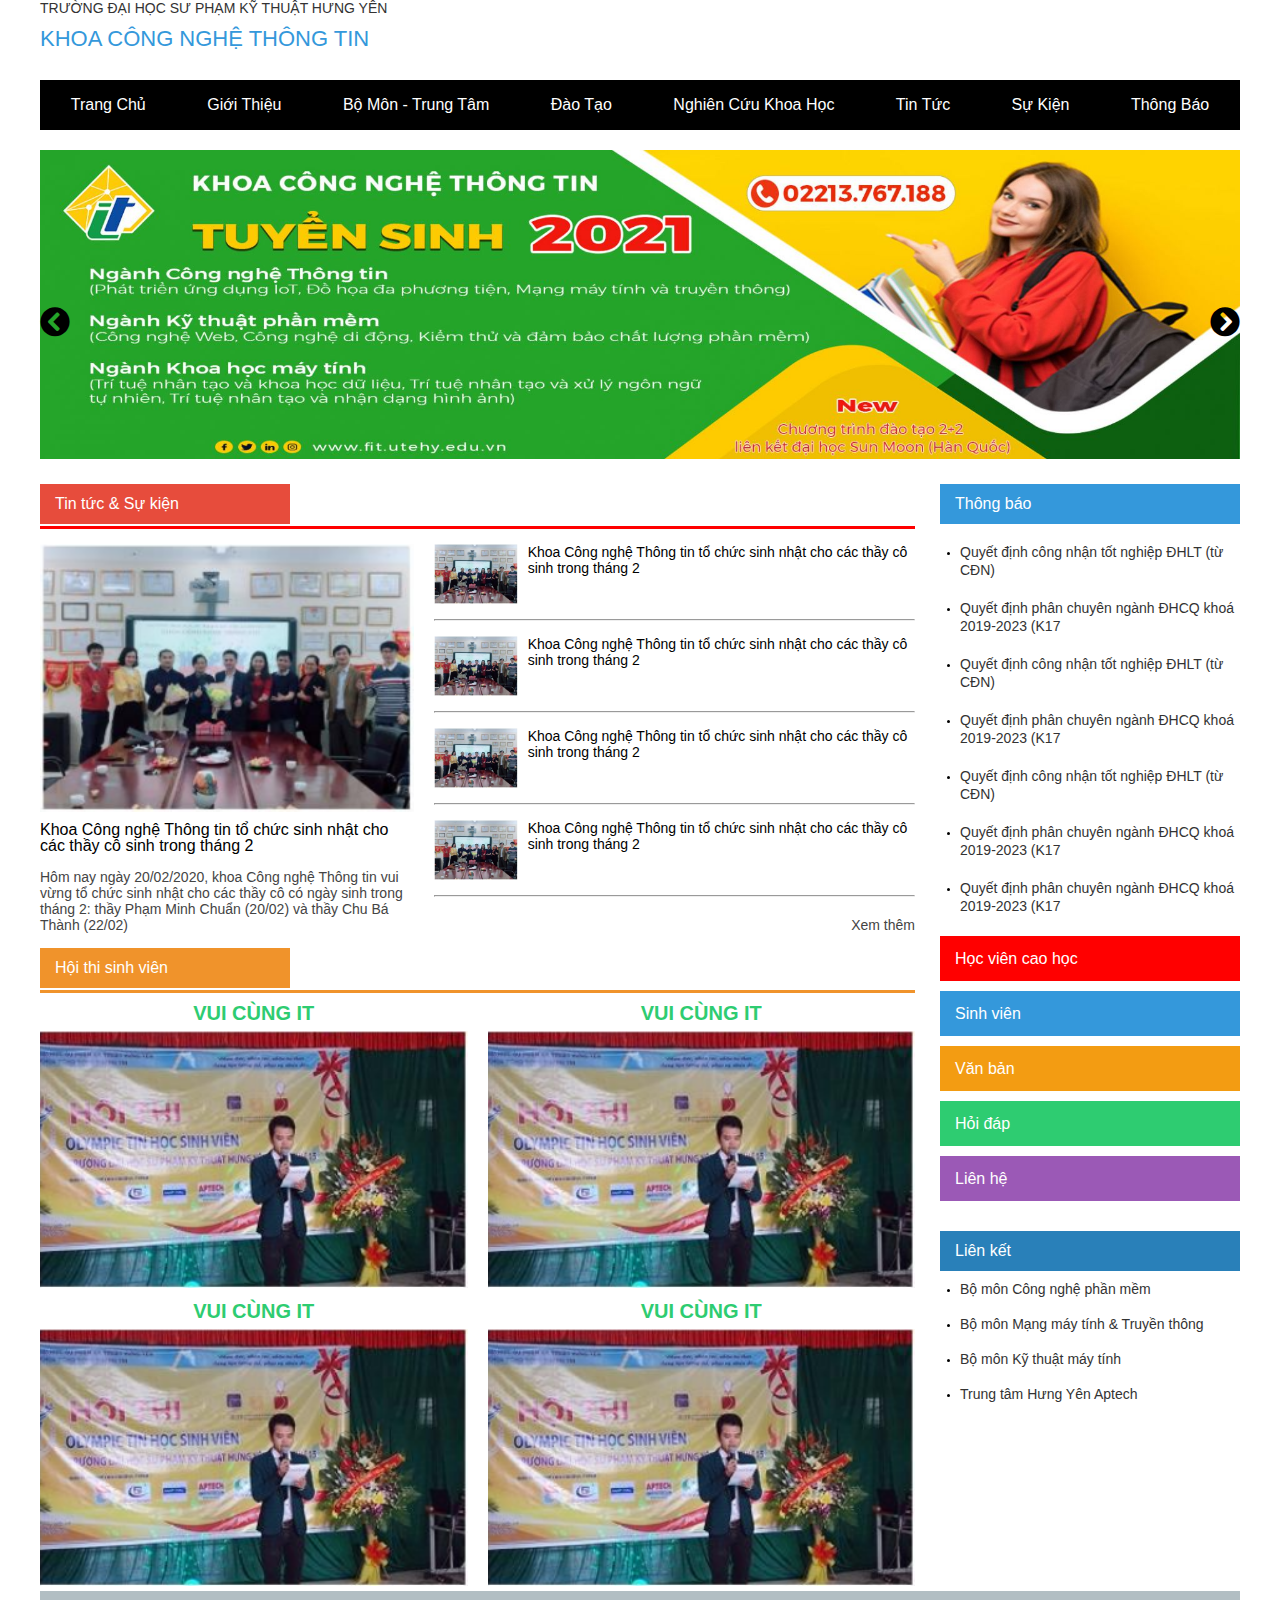
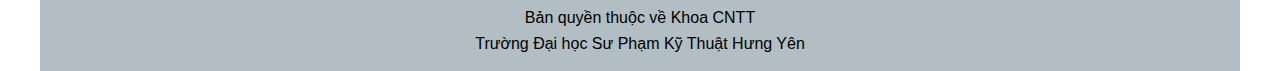
<file: bai thuc hanh 03/index.html>
<!DOCTYPE html>
<html lang="en">
<head>
    <meta charset="UTF-8">
    <meta http-equiv="X-UA-Compatible" content="IE=edge">
    <meta name="viewport" content="width=device-width, initial-scale=1.0">
    <title>Trang Chủ</title>
    <link rel="stylesheet" href="fontawesome-free-5.15.3-web/css/all.min.css">
    <link rel="stylesheet" href="style.css">
</head>
<body>
    <!-- header start -->
    <header class="header row">
        <div class="header-top">
            <h6>trường đại học sư phạm kỹ thuật hưng yên</h6>
            <h3>khoa công nghệ thông tin</h3>
        </div>
        <div class="header-nav">
            <ul class="header-nav__list">
                <li class="header-nav__item">
                    <a href="#">trang chủ</a>
                </li>
                <li class="header-nav__item">
                    <a href="#">giới thiệu</a>
                </li>
                <li class="header-nav__item">
                    <a href="#">bộ môn - trung tâm</a>
                </li>
                <li class="header-nav__item">
                    <a href="#">đào tạo</a>
                </li>
                <li class="header-nav__item">
                    <a href="#">nghiên cứu khoa học</a>
                </li>
                <li class="header-nav__item">
                    <a href="#">tin tức</a>
                </li>
                <li class="header-nav__item">
                    <a href="#">sự kiện</a>
                </li>
                <li class="header-nav__item">
                    <a href="#">thông báo</a>
                </li>
            </ul>
        </div>
    </header>
    <!-- header end -->

    <!-- banner start -->
    <section class="banner row">
        <span id="pre" onclick="funcPre()"><i class="fas fa-chevron-circle-left"></i></span>
        <img src="images/1.jpg" alt="" class="banner__img" id="imgCur">
        <span id="next" onclick="funcNext()"><i class="fas fa-chevron-circle-right" onclick="funNext"></i></span>
    </section>
    <!-- banner end -->

    <section class="main row">
        <!-- main-left start -->
        <div class="main-left">
            <div class="news-and-event">
                <h3 class="title">
                    Tin tức & Sự kiện
                </h3>
                <div class="hr"></div>
                <div class="news">
                    <div class="news_main">
                        <article>
                            <img src="images/b1.PNG" alt="">
                            <h4>Khoa Công nghệ Thông tin tổ chức sinh nhật cho các thầy cô sinh trong tháng 2</h4>
                            <p>Hôm nay ngày 20/02/2020, khoa Công nghệ Thông tin vui vừng tổ chức sinh nhật cho các thầy cô có ngày sinh trong tháng 2: thầy Phạm Minh Chuẩn (20/02) và thầy Chu Bá Thành (22/02)</p>
                        </article>
                    </div>
                    <div class="news-sub">
                        <article>
                            <img src="images/b1.PNG" alt="">
                            <h4>Khoa Công nghệ Thông tin tổ chức sinh nhật cho các thầy cô sinh trong tháng 2</h4>
                        </article>
                        <hr>
                        <article>
                            <img src="images/b1.PNG" alt="">
                            <h4>Khoa Công nghệ Thông tin tổ chức sinh nhật cho các thầy cô sinh trong tháng 2</h4>
                        </article>
                        <hr>
                        <article>
                            <img src="images/b1.PNG" alt="">
                            <h4>Khoa Công nghệ Thông tin tổ chức sinh nhật cho các thầy cô sinh trong tháng 2</h4>
                        </article>
                        <hr>
                        <article>
                            <img src="images/b1.PNG" alt="">
                            <h4>Khoa Công nghệ Thông tin tổ chức sinh nhật cho các thầy cô sinh trong tháng 2</h4>
                        </article>
                        <hr>
                        <span>Xem thêm</span>
                    </div>
                </div>
            </div>

            <div class="htsv">
                <h3 class="title">
                    Hội thi sinh viên
                </h3>
                <div class="hr"></div>
                <div class="htsv__main">
                    <div class="htsv__box cus-pd-r">
                        <h3>
                            vui cùng it
                        </h3>
                        <img src="images/a1.PNG" alt="">
                    </div>
                    <div class="htsv__box cus-pd-l">
                        <h3>
                            vui cùng it
                        </h3>
                        <img src="images/a1.PNG" alt="">
                    </div>
                    <div class="htsv__box cus-pd-r">
                        <h3>
                            vui cùng it
                        </h3>
                        <img src="images/a1.PNG" alt="">
                    </div>
                    <div class="htsv__box cus-pd-l">
                        <h3>
                            vui cùng it
                        </h3>
                        <img src="images/a1.PNG" alt="">
                    </div>
                </div>
            </div>
        </div>
        <!-- main-left end -->


        <!-- main-right start -->
        <div class="main-right">
            <div class="noti">
                <div class="noti__heading">
                    Thông báo
                </div>
                <ul class="noti__list">
                    <li class="noti__item">
                        <a href="#">Quyết định công nhận tốt nghiệp ĐHLT (từ CĐN)</a>
                    </li>
                    <li class="noti__item">
                        <a href="#">Quyết định phân chuyên ngành ĐHCQ khoá 2019-2023 (K17</a>
                    </li>
                    <li class="noti__item">
                        <a href="#">Quyết định công nhận tốt nghiệp ĐHLT (từ CĐN)</a>
                    </li>
                    <li class="noti__item">
                        <a href="#">Quyết định phân chuyên ngành ĐHCQ khoá 2019-2023 (K17</a>
                    </li>
                    <li class="noti__item">
                        <a href="#">Quyết định công nhận tốt nghiệp ĐHLT (từ CĐN)</a>
                    </li>
                    <li class="noti__item">
                        <a href="#">Quyết định phân chuyên ngành ĐHCQ khoá 2019-2023 (K17</a>
                    </li>
                    <li class="noti__item">
                        <a href="#">Quyết định phân chuyên ngành ĐHCQ khoá 2019-2023 (K17</a>
                    </li>
                </ul>
            </div>
            <ul class="nav-right">
                <li style="background-color: red;">
                    <a href="#">Học viên cao học</a>
                </li>
                <li style="background-color: #3498db;">
                    <a href="#">Sinh viên</a>
                </li>
                <li style="background-color: #f39c12;">
                    <a href="#">Văn bản</a>
                </li>
                <li style="background-color: #2ecc71;">
                    <a href="#">Hỏi đáp</a>
                </li>
                <li style="background-color: #9b59b6;">
                    <a href="#">Liên hệ</a>
                </li>
            </ul>

            <div class="links">
                <div class="link__heading">
                    Liên kết
                </div>
                <ul class="link__list">
                    <li><a href="#">Bộ môn Công nghệ phần mềm</a></li>
                    <li><a href="#">Bộ môn Mạng máy tính & Truyền thông</a></li>
                    <li><a href="#">Bộ môn Kỹ thuật máy tính</a></li>
                    <li><a href="#">Trung tâm Hưng Yên Aptech</a></li>
                </ul>
            </div>
        </div>
        <!-- main-right end -->
    </section>

    <!-- footer start -->
    <footer class="footer row">
        <span>Bản quyền thuộc về Khoa CNTT</span>
        <span>Trường Đại học Sư Phạm Kỹ Thuật Hưng Yên</span>
    </footer>
    <!-- footer end -->

    <script src="script.js"></script>
</body>
</html>
</file>
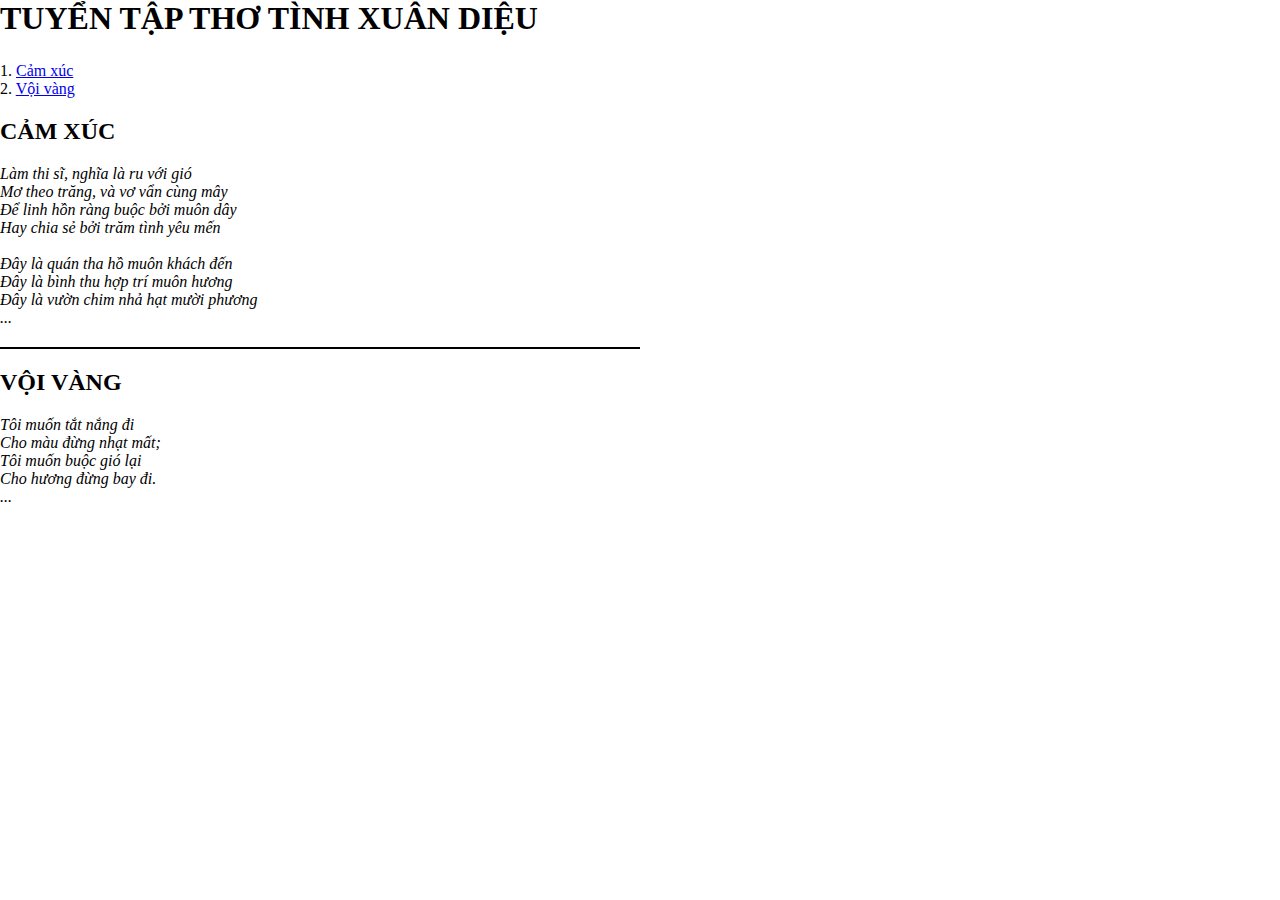
<file: bai thuc hanh 01/bai1.1/index.html>
<!DOCTYPE html>
<html lang="en">

<head>
    <meta charset="UTF-8">
    <meta http-equiv="X-UA-Compatible" content="IE=edge">
    <meta name="viewport" content="width=device-width, initial-scale=1.0">
    <title>Bài 1.1</title>
    <style>
        * {
            margin: 0;
            padding: 0;
            box-sizing: border-box;
        }

        h1 {
            text-transform: uppercase;
        }

        body>div {
            margin: 25px 0 0 0;
        }

        h2 {
            text-transform: uppercase;
            margin-bottom: 20px;
            margin-top: 20px;
        }

        p {
            font-style: italic;
        }

        hr {
            width: 50%;
            height: 2px;
            border-width: 0;
            color: black;
            background-color: black;
            margin-top: 20px;
        }
    </style>
</head>

<body>
    <h1>tuyển tập thơ tình xuân diệu</h1>
    <div>
        <div>
            <span>1. </span>
            <a href="#cam-xuc">Cảm xúc</a>
        </div>
        <div>
            <span>2. </span>
            <a href="#voi-vang">Vội vàng</a>
        </div>
    </div>

    <h2 id="cam-xuc">cảm xúc</h2>
    <p>
        Làm thi sĩ, nghĩa là ru với gió
        <br>
        Mơ theo trăng, và vơ vẩn cùng mây
        <br>
        Để linh hồn ràng buộc bởi muôn dây
        <br>
        Hay chia sẻ bởi trăm tình yêu mến
        <br><br>
        Đây là quán tha hồ muôn khách đến
        <br>
        Đây là bình thu hợp trí muôn hương
        <br>
        Đây là vườn chim nhả hạt mười phương
        <br>
        ...
    </p>
    <hr>

    <h2 id="voi-vang">vội vàng</h2>

    <p>
        Tôi muốn tắt nắng đi
        <br>
        Cho màu đừng nhạt mất;
        <br>
        Tôi muốn buộc gió lại
        <br>
        Cho hương đừng bay đi.
        <br>
        ...
    </p>
</body>

</html>
</file>
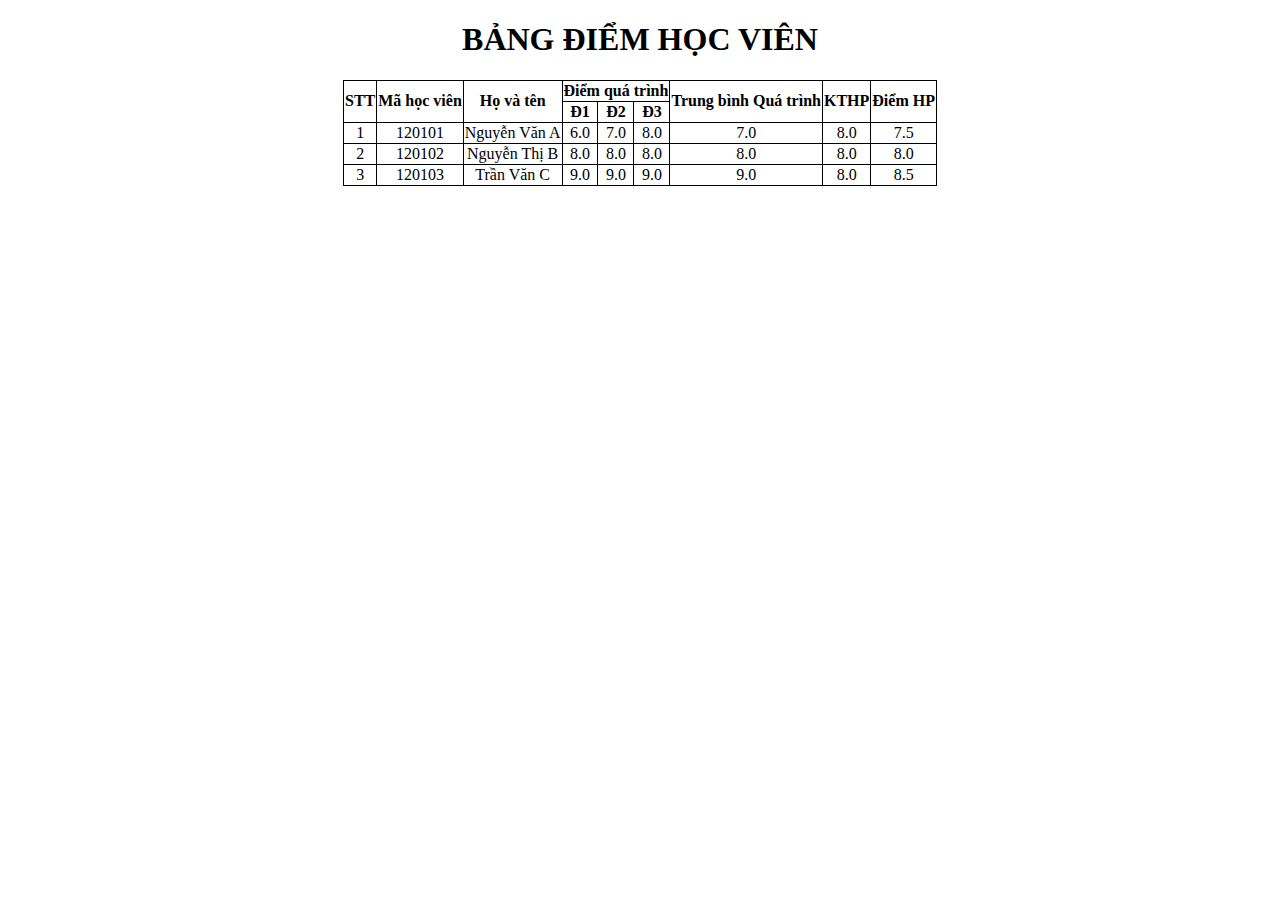
<file: bai thuc hanh 01/bai1.2/index.html>
<!DOCTYPE html>
<html lang="en">

<head>
    <meta charset="UTF-8">
    <meta http-equiv="X-UA-Compatible" content="IE=edge">
    <meta name="viewport" content="width=device-width, initial-scale=1.0">
    <title>Bài 1.2</title>
    <style>
        table,
        th,
        td {
            border: 1px solid black;
            border-collapse: collapse;
        }

        th, td {
            text-align: center;
        }

        table {
            margin: 0 auto;
        }

        h1 {
            text-align: center;
        }
    </style>
</head>

<body>
    <h1>
        BẢNG ĐIỂM HỌC VIÊN
    </h1>
    <table border="1">
        <tr>
            <th rowspan="2">STT</th>
            <th rowspan="2">Mã học viên</th>
            <th rowspan="2">Họ và tên</th>
            <th colspan="3">Điểm quá trình</th>
            <th rowspan="2">Trung bình Quá trình</th>
            <th rowspan="2">KTHP</th>
            <th rowspan="2">Điểm HP</th>
        </tr>
        <tr>
            <th>Đ1</th>
            <th>Đ2</th>
            <th>Đ3</th>
        </tr>
        <tr>
            <td>1</td>
            <td>120101</td>
            <td>Nguyễn Văn A</td>
            <td>6.0</td>
            <td>7.0</td>
            <td>8.0</td>
            <td>7.0</td>
            <td>8.0</td>
            <td>7.5</td>
        </tr>
        <tr>
            <td>2</td>
            <td>120102</td>
            <td>Nguyễn Thị B</td>
            <td>8.0</td>
            <td>8.0</td>
            <td>8.0</td>
            <td>8.0</td>
            <td>8.0</td>
            <td>8.0</td>
        </tr>
        <tr>
            <td>3</td>
            <td>120103</td>
            <td>Trần Văn C</td>
            <td>9.0</td>
            <td>9.0</td>
            <td>9.0</td>
            <td>9.0</td>
            <td>8.0</td>
            <td>8.5</td>
        </tr>
    </table>
</body>

</html>
</file>
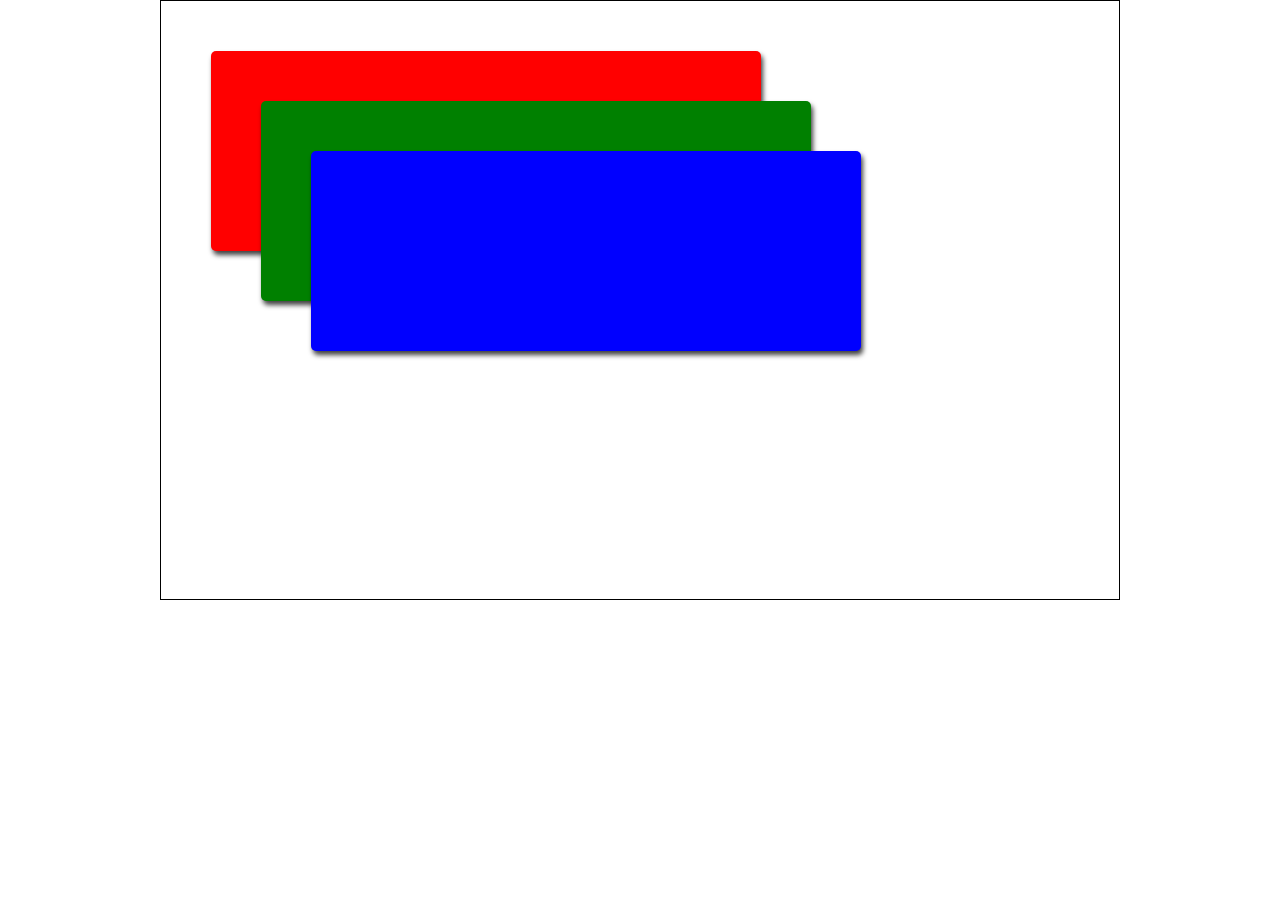
<file: bai thuc hanh 04/bai4.1/index.html>
<!DOCTYPE html>
<html lang="en">
<head>
    <meta charset="UTF-8">
    <meta http-equiv="X-UA-Compatible" content="IE=edge">
    <meta name="viewport" content="width=device-width, initial-scale=1.0">
    <title>Bài 4.1</title>
    <link rel="stylesheet" href="style.css">
</head>
<body>
    <div class="container">
        <div class="red"></div>
        <div class="green"></div>
        <div class="blue"></div>
    </div>
</body>
</html>
</file>
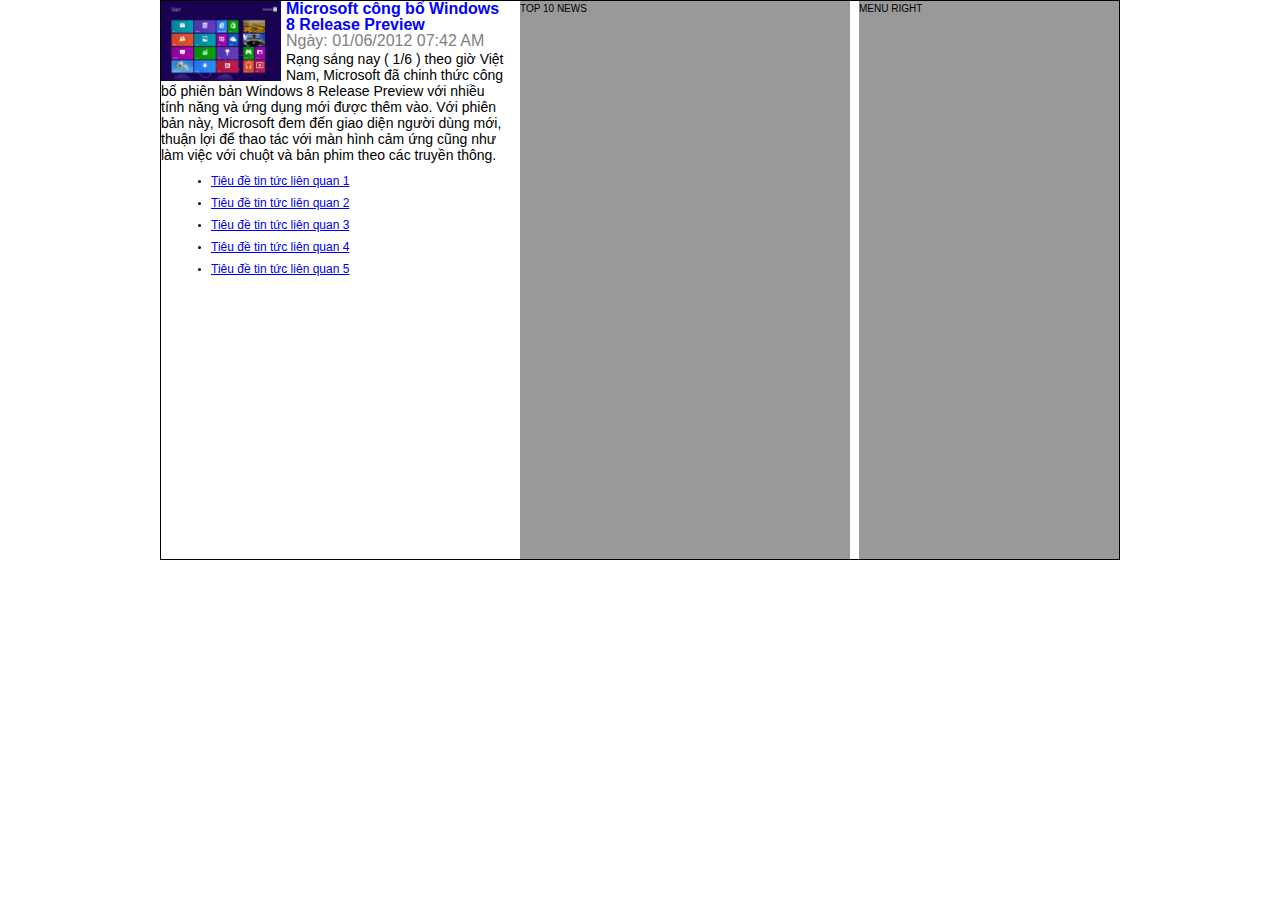
<file: bai thuc hanh 04/bai4.2/index.html>
<!DOCTYPE html>
<html lang="en">
<head>
    <meta charset="UTF-8">
    <meta http-equiv="X-UA-Compatible" content="IE=edge">
    <meta name="viewport" content="width=device-width, initial-scale=1.0">
    <title>Bài 4.2</title>
    <link rel="stylesheet" href="style.css">
</head>
<body>
    <div class="container">
        <div class="menu-left">
            <div class="menu-left__content">
                <img src="images/Windows_8_Start_Screen.png" alt="" align="left">
                <h1>
                    Microsoft công bố Windows 8 Release Preview
                </h1>
                <span>
                    Ngày: 01/06/2012 07:42 AM
                </span>
                <p>
                    Rạng sáng nay ( 1/6 ) theo giờ Việt Nam, Microsoft đã chinh thức công bố phiên bản Windows 8 Release Preview với nhiều tính năng và ứng dụng mới được thêm vào. Với phiên bản này, Microsoft đem đến giao diện người dùng mới, thuận lợi để thao tác với màn hình cảm ứng cũng như làm việc với chuột và bản phim theo các truyền thông.
                </p>
            </div>
            <ul class="menu-left__list">
                <li>
                    <a href="#">Tiêu đề tin tức liên quan 1</a>
                </li>
                <li>
                    <a href="#">Tiêu đề tin tức liên quan 2</a>
                </li>
                <li>
                    <a href="#">Tiêu đề tin tức liên quan 3</a>
                </li>
                <li>
                    <a href="#">Tiêu đề tin tức liên quan 4</a>
                </li>
                <li>
                    <a href="#">Tiêu đề tin tức liên quan 5</a>
                </li>
            </ul>
        </div>

        <div class="center-content">
            TOP 10 NEWS
        </div>

        <div class="menu-right">
            MENU RIGHT
        </div>
    </div>
</body>
</html>
</file>
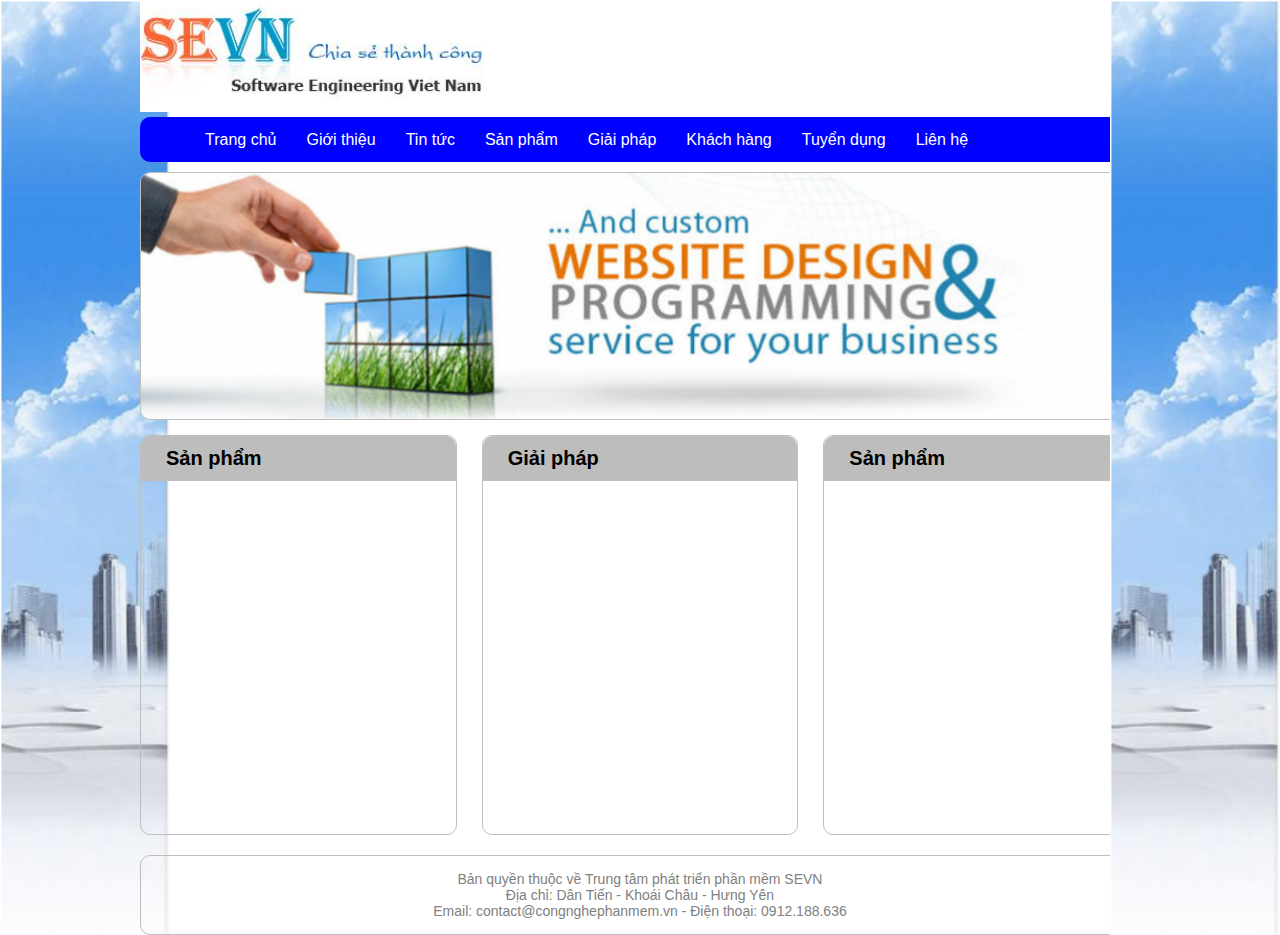
<file: bai thuc hanh 04/bai4.3/index.html>
<!DOCTYPE html>
<html lang="en">
<head>
    <meta charset="UTF-8">
    <meta http-equiv="X-UA-Compatible" content="IE=edge">
    <meta name="viewport" content="width=device-width, initial-scale=1.0">
    <title>Bài 4.3</title>
    <link rel="stylesheet" href="style.css">
</head>
<body>
    <div class="app">
        <div class="slider-left">
            <img src="images/left-right.PNG" alt="">
        </div>
        <div class="main">
            <header>
                <div class="header__logo">
                    <a href="#">
                        <img src="images/logo.PNG" alt="">
                    </a>
                </div>
                <div class="header__nav">
                    <ul class="header__list">
                        <li>
                            <a href="#">Trang chủ</a>
                        </li>
                        <li>
                            <a href="#">Giới thiệu</a>
                            <ul class="sub-menu">
                                <li class="sub-item">
                                    <a href="#">Lịch sử phát triển</a>
                                </li>
                                <li class="sub-item">
                                    <a href="#">Tầm nhìn và sứ mệnh</a>
                                </li>
                                <li class="sub-item">
                                    <a href="#">Cơ cấu tổ chức</a>
                                </li>
                            </ul>
                        </li>
                        <li>
                            <a href="#">Tin tức</a>
                        </li>
                        <li>
                            <a href="#">Sản phẩm</a>
                        </li>
                        <li>
                            <a href="#">Giải pháp</a>
                        </li>
                        <li>
                            <a href="#">Khách hàng</a>
                        </li>
                        <li>
                            <a href="#">Tuyển dụng</a>
                        </li>
                        <li>
                            <a href="#">Liên hệ</a>
                        </li>
                    </ul>
                </div>
            </header>

            <section class="slide ">
                <a href="#">
                    <img src="images/slide.PNG" alt="">
                </a>
            </section>

            <section class="main-content row">
                <div class="product">
                    <h1 class="product-title">
                        Sản phẩm
                    </h1>
                    <!-- <div class="product__content">
                        <img src="images/testpro-engine.jpg" alt="" align="left">
                        <h4><a href="#">
                            Phần mềm máy chấm thi trắc nghiệm TestPro Engine
                        </a></h4>
                        <span>Đăng ngày 01/06/2012 07:42 AM</span>
                        <p>Với mục tiêu luôn đi đầu về giải pháp thi trắc nghiệm , Phòng phát triển và gia công phần mềm thuộc Trung tâm Hưng Yên Aptech : CTT & TT . Trường Đại học Sư phạm Kỹ thuật Hưng Yên tiếp tục nghiên cứu và đã cho ra một sản phẩm mới – Máy chấm thi trắc nghiệm TestPro Engine</p>
                    </div>
                    <ul class="product__list">
                        <li>
                            <a href="#">
                                Tiêu đề sản phẩm 1
                            </a>
                        </li>
                        <li>
                            <a href="#">
                                Tiêu đề sản phẩm 2
                            </a>
                        </li>
                        <li>
                            <a href="#">
                                Tiêu đề sản phẩm 3
                            </a>
                        </li>
                        <li>
                            <a href="#">
                                Tiêu đề sản phẩm 4
                            </a>
                        </li>
                        <li>
                            <a href="#">
                                Tiêu đề sản phẩm 5
                            </a>
                        </li>
                    </ul> -->
                </div>
                <div class="product">
                    <h1 class="product-title">
                        Giải pháp
                    </h1>
                    <!-- <div class="product__content">
                        <img src="images/hoithao.jpg" alt="" align="left">
                        <h4><a href="#">
                            Giải pháp hội thảo trực tuyến
                        </a></h4>
                        <span>Đăng ngày 01/06/2012 07:42 AM</span>
                        <p>Sau nhiều năm nghiên cứu, phát triển ứng dụng Họp trực tuyến (còn gọi là Hội nghị truyền hình), chúng tôi đã chính thức tung ra thị trường sản phẩm Navi Video Conference Version 3.0 từ cuối năm 2011.</p>
                    </div> -->
                    <!-- <ul class="product__list">
                        <li>
                            <a href="#">
                                Tiêu đề giải pháp 1
                            </a>
                        </li>
                        <li>
                            <a href="#">
                                Tiêu đề giải pháp 2
                            </a>
                        </li>
                        <li>
                            <a href="#">
                                Tiêu đề giải pháp 3
                            </a>
                        </li>
                        <li>
                            <a href="#">
                                Tiêu đề giải pháp 4
                            </a>
                        </li>
                        <li>
                            <a href="#">
                                Tiêu đề giải pháp 5
                            </a>
                        </li>
                    </ul> -->
                </div>
                <div class="product">
                    <h1 class="product-title">
                        Sản phẩm
                    </h1>
                    <!-- <div class="product__content">
                        <img src="images/Windows_8_Start_Screen.png" alt="" align="left">
                        <h4><a href="#">
                            Microsoft công bố Windows 8 Release Preview
                        </a></h4>
                        <span>Đăng ngày 01/06/2012 07:42 AM</span>
                        <p>Rạng sáng nay ( 1/6 ) theo giờ Việt Nam, Microsoft đã chinh thức công bố phiên bản Windows 8 Release Preview với nhiều tính năng và ứng dụng mới được thêm vào. Với phiên bản này, Microsoft đem đến giao diện người dùng mới, thuận lợi để thao tác với màn hình cảm ứng cũng như làm việc với chuột và bản phim theo các truyền thông.</p>
                    </div>
                    <ul class="product__list">
                        <li>
                            <a href="#">
                                Tiêu đề tin tức liên quan 1
                            </a>
                        </li>
                        <li>
                            <a href="#">
                                Tiêu đề tin tức liên quan 1
                            </a>
                        </li>
                        <li>
                            <a href="#">
                                Tiêu đề tin tức liên quan 1
                            </a>
                        </li>
                        <li>
                            <a href="#">
                                Tiêu đề tin tức liên quan 1
                            </a>
                        </li>
                        <li>
                            <a href="#">
                                Tiêu đề tin tức liên quan 1
                            </a>
                        </li>
                    </ul> -->
                </div>
            </section>

            <footer>
                <span>Bản quyền thuộc về Trung tâm phát triển phần mềm SEVN</span>
                <span>Địa chỉ: Dân Tiến - Khoái Châu - Hưng Yên</span>
                <span>Email: contact@congnghephanmem.vn - Điện thoại: 0912.188.636</span>
            </footer>
        </div>
        <div class="slider-right">
            <img src="images/left-right.PNG" alt="">
        </div>
    </div>
</body>
</html>
</file>
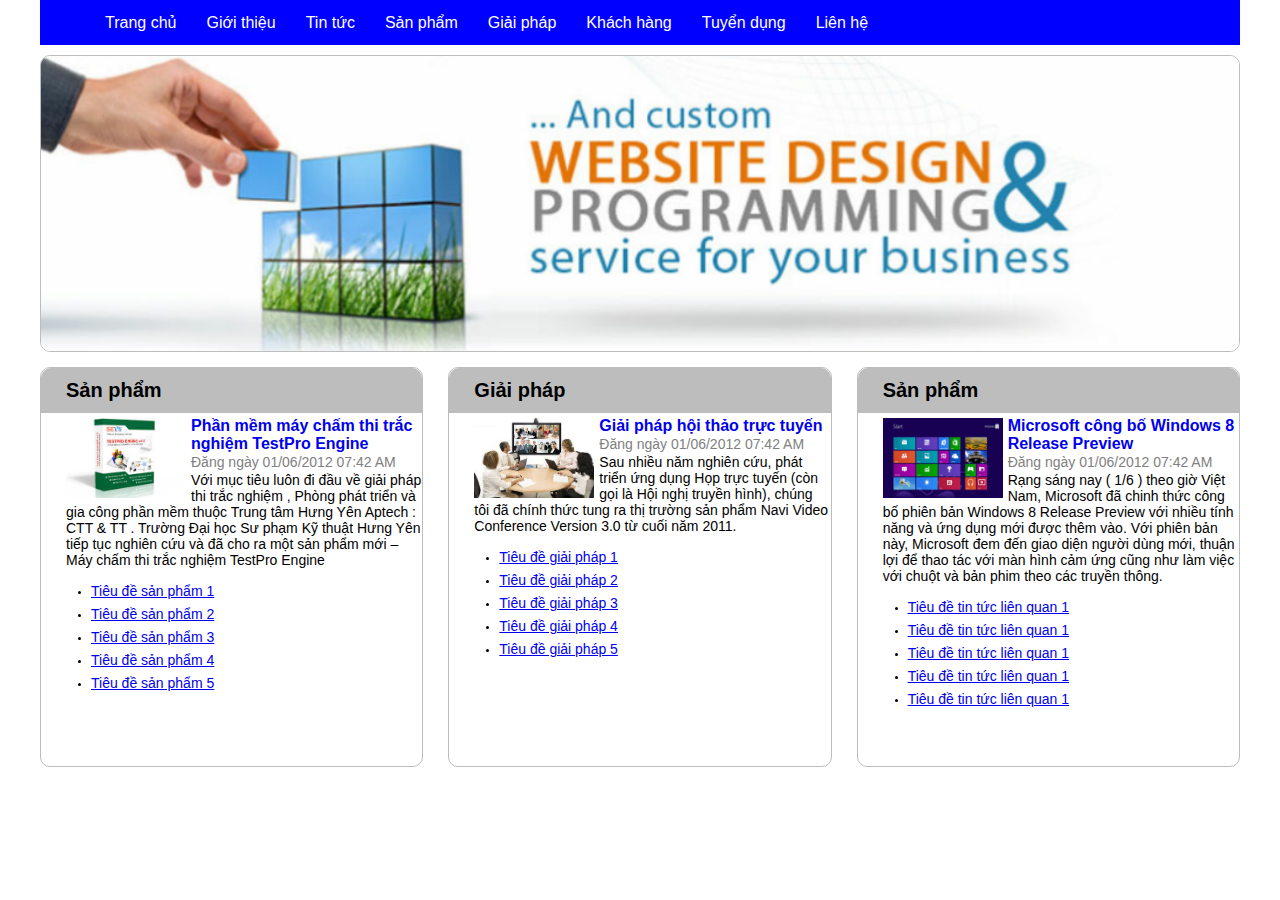
<file: bai thuc hanh 04/bai4.4/index.html>
<!DOCTYPE html>
<html lang="en">
<head>
    <meta charset="UTF-8">
    <meta http-equiv="X-UA-Compatible" content="IE=edge">
    <meta name="viewport" content="width=device-width, initial-scale=1.0">
    <title>Bài 4.4</title>
    <link rel="stylesheet" href="style.css">
</head>
<body>
    <header class="row">
        <div class="header__container">
            <ul class="header__list">
                <li>
                    <a href="#">Trang chủ</a>
                </li>
                <li>
                    <a href="#">Giới thiệu</a>
                </li>
                <li>
                    <a href="#">Tin tức</a>
                </li>
                <li>
                    <a href="#">Sản phẩm</a>
                </li>
                <li>
                    <a href="#">Giải pháp</a>
                </li>
                <li>
                    <a href="#">Khách hàng</a>
                </li>
                <li>
                    <a href="#">Tuyển dụng</a>
                </li>
                <li>
                    <a href="#">Liên hệ</a>
                </li>
            </ul>
        </div>
    </header>

    <section class="slide row">
        <a href="#">
            <img src="images/slide.PNG" alt="">
        </a>
    </section>

    <section class="main-content row">
        <div class="product">
            <h1 class="product-title">
                Sản phẩm
            </h1>
            <div class="product__content">
                <img src="images/testpro-engine.jpg" alt="" align="left">
                <h4><a href="#">
                    Phần mềm máy chấm thi trắc nghiệm TestPro Engine
                </a></h4>
                <span>Đăng ngày 01/06/2012 07:42 AM</span>
                <p>Với mục tiêu luôn đi đầu về giải pháp thi trắc nghiệm , Phòng phát triển và gia công phần mềm thuộc Trung tâm Hưng Yên Aptech : CTT & TT . Trường Đại học Sư phạm Kỹ thuật Hưng Yên tiếp tục nghiên cứu và đã cho ra một sản phẩm mới – Máy chấm thi trắc nghiệm TestPro Engine</p>
            </div>
            <ul class="product__list">
                <li>
                    <a href="#">
                        Tiêu đề sản phẩm 1
                    </a>
                </li>
                <li>
                    <a href="#">
                        Tiêu đề sản phẩm 2
                    </a>
                </li>
                <li>
                    <a href="#">
                        Tiêu đề sản phẩm 3
                    </a>
                </li>
                <li>
                    <a href="#">
                        Tiêu đề sản phẩm 4
                    </a>
                </li>
                <li>
                    <a href="#">
                        Tiêu đề sản phẩm 5
                    </a>
                </li>
            </ul>
        </div>
        <div class="product">
            <h1 class="product-title">
                Giải pháp
            </h1>
            <div class="product__content">
                <img src="images/hoithao.jpg" alt="" align="left">
                <h4><a href="#">
                    Giải pháp hội thảo trực tuyến
                </a></h4>
                <span>Đăng ngày 01/06/2012 07:42 AM</span>
                <p>Sau nhiều năm nghiên cứu, phát triển ứng dụng Họp trực tuyến (còn gọi là Hội nghị truyền hình), chúng tôi đã chính thức tung ra thị trường sản phẩm Navi Video Conference Version 3.0 từ cuối năm 2011.</p>
            </div>
            <ul class="product__list">
                <li>
                    <a href="#">
                        Tiêu đề giải pháp 1
                    </a>
                </li>
                <li>
                    <a href="#">
                        Tiêu đề giải pháp 2
                    </a>
                </li>
                <li>
                    <a href="#">
                        Tiêu đề giải pháp 3
                    </a>
                </li>
                <li>
                    <a href="#">
                        Tiêu đề giải pháp 4
                    </a>
                </li>
                <li>
                    <a href="#">
                        Tiêu đề giải pháp 5
                    </a>
                </li>
            </ul>
        </div>
        <div class="product">
            <h1 class="product-title">
                Sản phẩm
            </h1>
            <div class="product__content">
                <img src="images/Windows_8_Start_Screen.png" alt="" align="left">
                <h4><a href="#">
                    Microsoft công bố Windows 8 Release Preview
                </a></h4>
                <span>Đăng ngày 01/06/2012 07:42 AM</span>
                <p>Rạng sáng nay ( 1/6 ) theo giờ Việt Nam, Microsoft đã chinh thức công bố phiên bản Windows 8 Release Preview với nhiều tính năng và ứng dụng mới được thêm vào. Với phiên bản này, Microsoft đem đến giao diện người dùng mới, thuận lợi để thao tác với màn hình cảm ứng cũng như làm việc với chuột và bản phim theo các truyền thông.</p>
            </div>
            <ul class="product__list">
                <li>
                    <a href="#">
                        Tiêu đề tin tức liên quan 1
                    </a>
                </li>
                <li>
                    <a href="#">
                        Tiêu đề tin tức liên quan 1
                    </a>
                </li>
                <li>
                    <a href="#">
                        Tiêu đề tin tức liên quan 1
                    </a>
                </li>
                <li>
                    <a href="#">
                        Tiêu đề tin tức liên quan 1
                    </a>
                </li>
                <li>
                    <a href="#">
                        Tiêu đề tin tức liên quan 1
                    </a>
                </li>
            </ul>
        </div>
    </section>
</body>
</html>
</file>
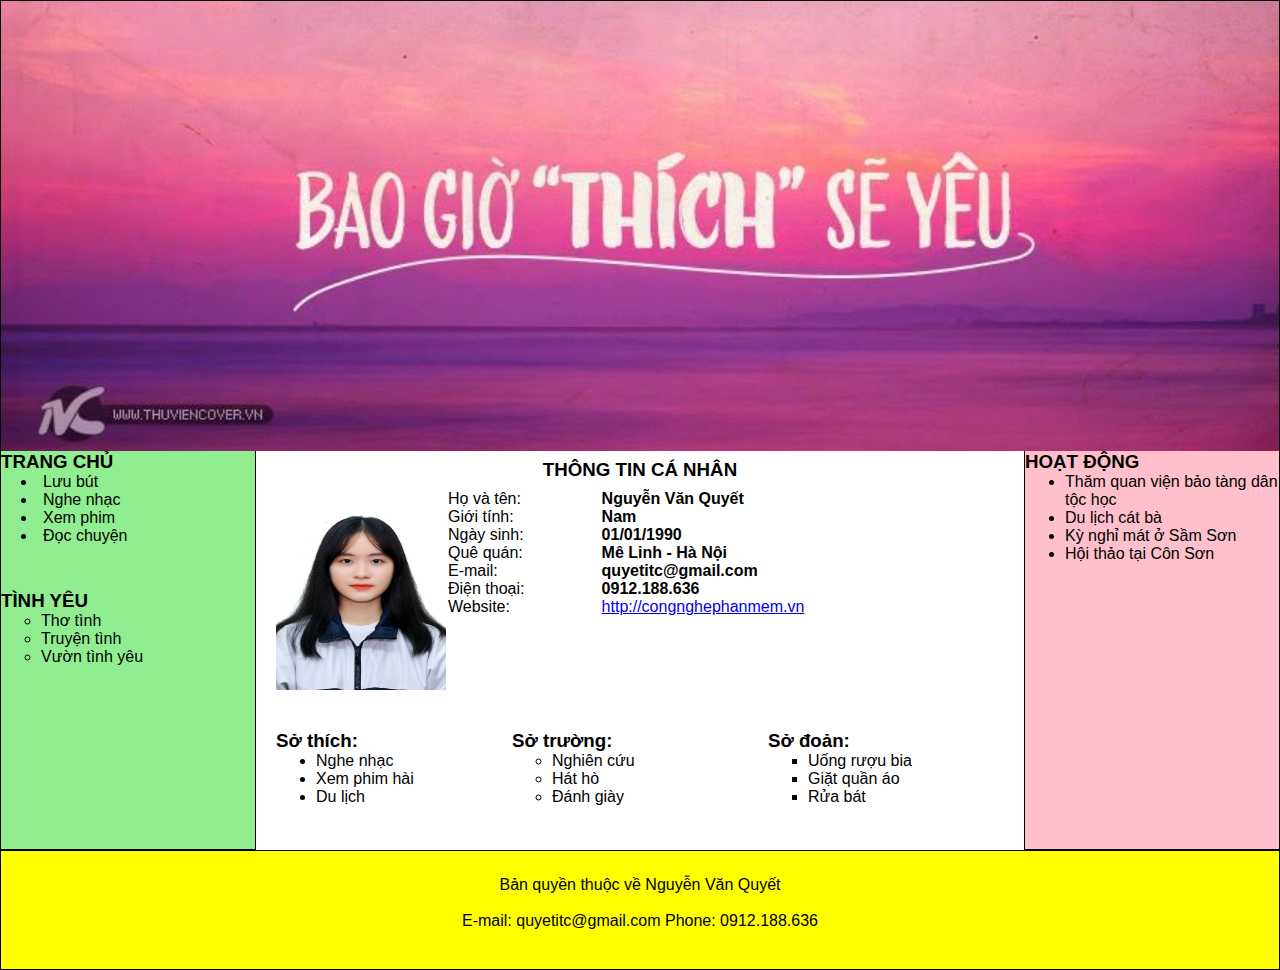
<file: bai thuc hanh 01/bai1.3/vidu2.html>
<!DOCTYPE html>
<html lang="en">
<head>
    <meta charset="UTF-8">
    <meta name="viewport" content="width=device-width, initial-scale=1.0">
    <title>Trang Web cá nhân</title>
    <link rel="stylesheet" href="cssVidu2.css">
</head>
<body>
    <div class="header">
        <img src="anhbia1.jpg" alt="">
    </div>

    <div class="row clearfix">
        <div class="row-left">
            <div class="left-home">
                <h3>TRANG CHỦ</h3>
                <ul>
                    <li>Lưu bút</li>
                    <li>Nghe nhạc</li>
                    <li>Xem phim</li>
                    <li>Đọc chuyện</li>
                </ul>
            </div>
            <div class="left-love">
                <h3>TÌNH YÊU</h3>
                <ul>
                    <li>Thơ tình</li>
                    <li>Truyện tình</li>
                    <li>Vườn tình yêu</li>
                </ul>
            </div>
        </div>
        <div class="row-center">
            <div class="center__info">
                <h3>THÔNG TIN CÁ NHÂN</h3>
            </div>

            <div class="center__content">
                <div class="content_one">
                    <img src="anhthe1.jpg" alt="">
                </div>

                <div class="content_two">
                    <ul>
                        <li>Họ và tên:</li>
                        <li>Giới tính:</li>
                        <li>Ngày sinh:</li>
                        <li>Quê quán:</li>
                        <li>E-mail:</li>
                        <li>Điện thoại:</li>
                        <li>Website:</li>
                    </ul>
                </div>

                <div class="content_three">
                    <ul>
                        <li>
                            <b>Nguyễn Văn Quyết</b>
                        </li>
                        <li>
                            <b>Nam</b>
                        </li>
                        <li>
                            <b>01/01/1990</b>
                        </li>
                        <li>
                            <b>Mê Linh - Hà Nội</b>
                        </li>
                        <li><b>quyetitc@gmail.com</b></li>
                        <li>
                            <b>0912.188.636</b>
                        </li>
                        <li><a href="#">http://congnghephanmem.vn</a></li>
                    </ul>
                </div>
            </div>

            <div class="center__centent-bottom">
                <div class="cb_one">
                    <h3>Sở thích:</h3>
                    <ul>
                        <li>Nghe nhạc</li>
                        <li>Xem phim hài</li>
                        <li>Du lịch</li>
                    </ul>
                </div>

                <div class="cb_two">
                    <h3>Sở trường:</h3>
                    <ul>
                        <li>Nghiên cứu</li>
                        <li>Hát hò</li>
                        <li>Đánh giày</li>
                    </ul>
                </div>

                <div class="cb_three">
                    <h3>Sở đoản:</h3>
                    <ul>
                        <li>Uống rượu bia</li>
                        <li>Giặt quần áo</li>
                        <li>Rửa bát</li>
                    </ul>
                </div>
            </div>
        </div>
        <div class="row-right">
            <h3>HOẠT ĐỘNG</h3>
            <ul>
                <li>Thăm quan viện bảo tàng dân tộc học</li>
                <li>Du lịch cát bà</li>
                <li>Kỳ nghỉ mát ở Sầm Sơn</li>
                <li>Hội thảo tại Côn Sơn</li>
            </ul>
        </div>
    </div>

    <div class="footer">
        <p>Bản quyền thuộc về Nguyễn Văn Quyết</p>
        <br>
        <p>E-mail: quyetitc@gmail.com Phone: 0912.188.636</p>
    </div>
</body>
</html>
</file>
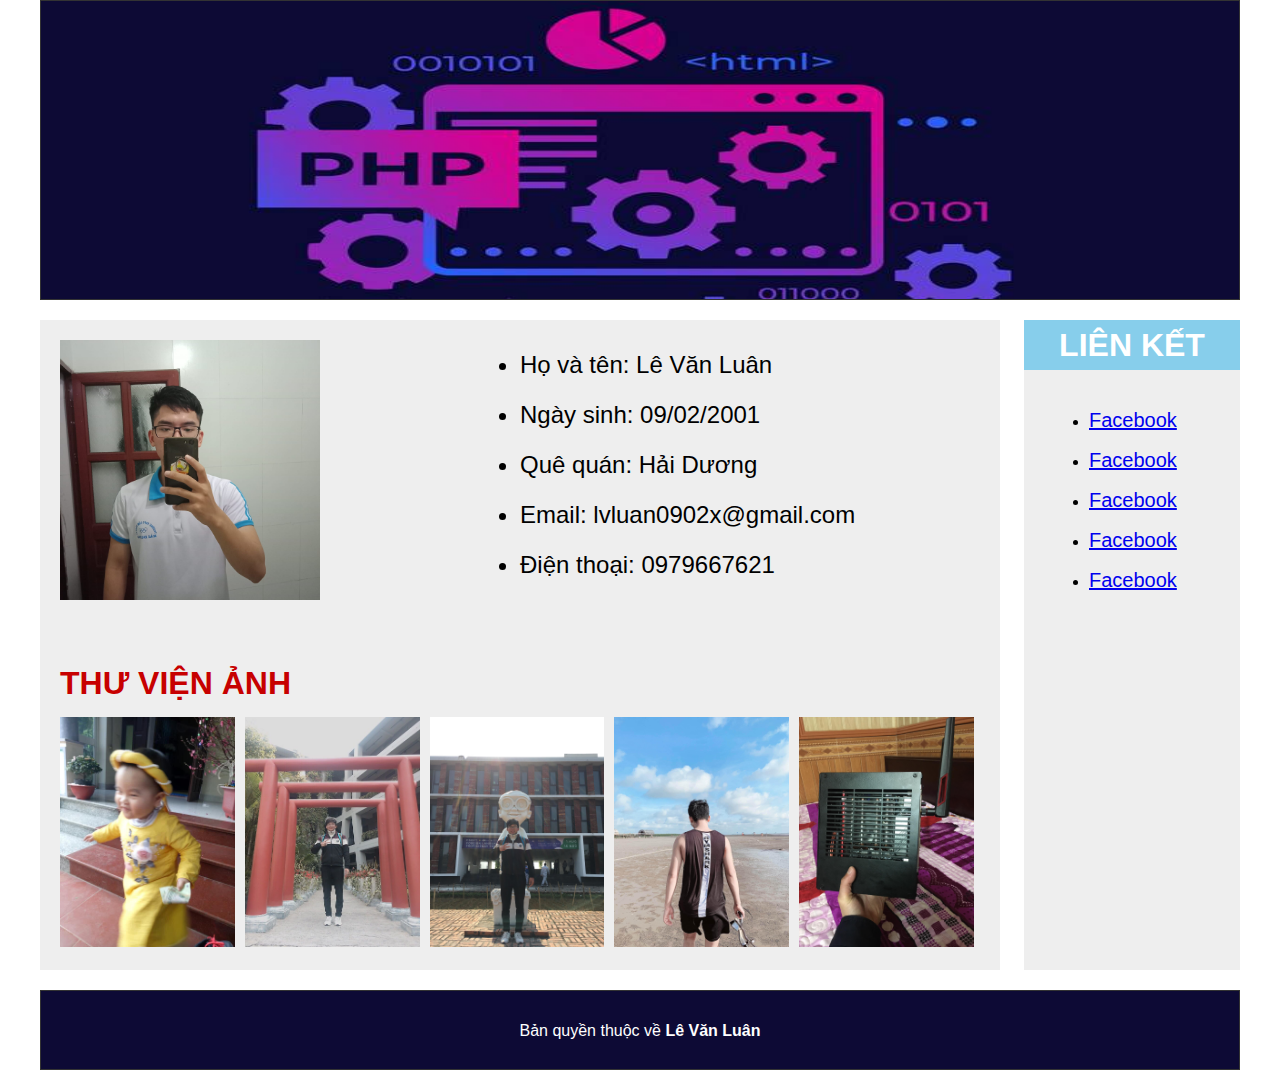
<file: bai thuc hanh 02/bai2.1/bai2.1.html>
<!DOCTYPE html>
<html lang="en">
<head>
    <meta charset="UTF-8">
    <meta http-equiv="X-UA-Compatible" content="IE=edge">
    <meta name="viewport" content="width=device-width, initial-scale=1.0">
    <title>Trang cá nhân</title>
    <link rel="stylesheet" href="bai2.1.css">
</head>
<body>
    <header class="row">
        <img src="images/banner.jpg" alt="">
    </header>

    <section class="row clearfix">
        <div class="main-content">
            <div class="info clearfix">
                <div class="avatar">
                    <img src="images/avt.jpg" alt="">
                </div>
                <ul>
                    <li>Họ và tên: Lê Văn Luân</li>
                    <li>Ngày sinh: 09/02/2001</li>
                    <li>Quê quán: Hải Dương</li>
                    <li>Email: <a href="mailto:lvluan0902x@gmail.com">lvluan0902x@gmail.com</a></li>
                    <li>Điện thoại: <a href="tel:+84979667621">0979667621</a></li>
                </ul>
            </div>
            <div class="photo-library clearfix">
                <h1>THƯ VIỆN ẢNH</h1>
                <ul>
                    <li>
                        <img src="images/2.jpg" alt="">
                    </li>
                    <li>
                        <img src="images/1.jpg" alt="">
                    </li>
                    <li>
                        <img src="images/4.jpg" alt="">
                    </li>
                    <li>
                        <img src="images/6.jpg" alt="">
                    </li>
                    <li>
                        <img src="images/7.jpg" alt="">
                    </li>
                </ul>
            </div>
        </div>
        <div class="link">
            <h1>LIÊN KẾT</h1>
            <ul>
                <li><a href="https://www.facebook.com/lvluan0902/" target="_blank">Facebook</a></li>
                <li><a href="https://www.facebook.com/lvluan0902/" target="_blank">Facebook</a></li>
                <li><a href="https://www.facebook.com/lvluan0902/" target="_blank">Facebook</a></li>
                <li><a href="https://www.facebook.com/lvluan0902/" target="_blank">Facebook</a></li>
                <li><a href="https://www.facebook.com/lvluan0902/" target="_blank">Facebook</a></li>
            </ul>
        </div>
    </section>

    <footer class="row">
        <p>Bản quyền thuộc về <b>Lê Văn Luân</b></p>
    </footer>
</body>
</html>
</file>
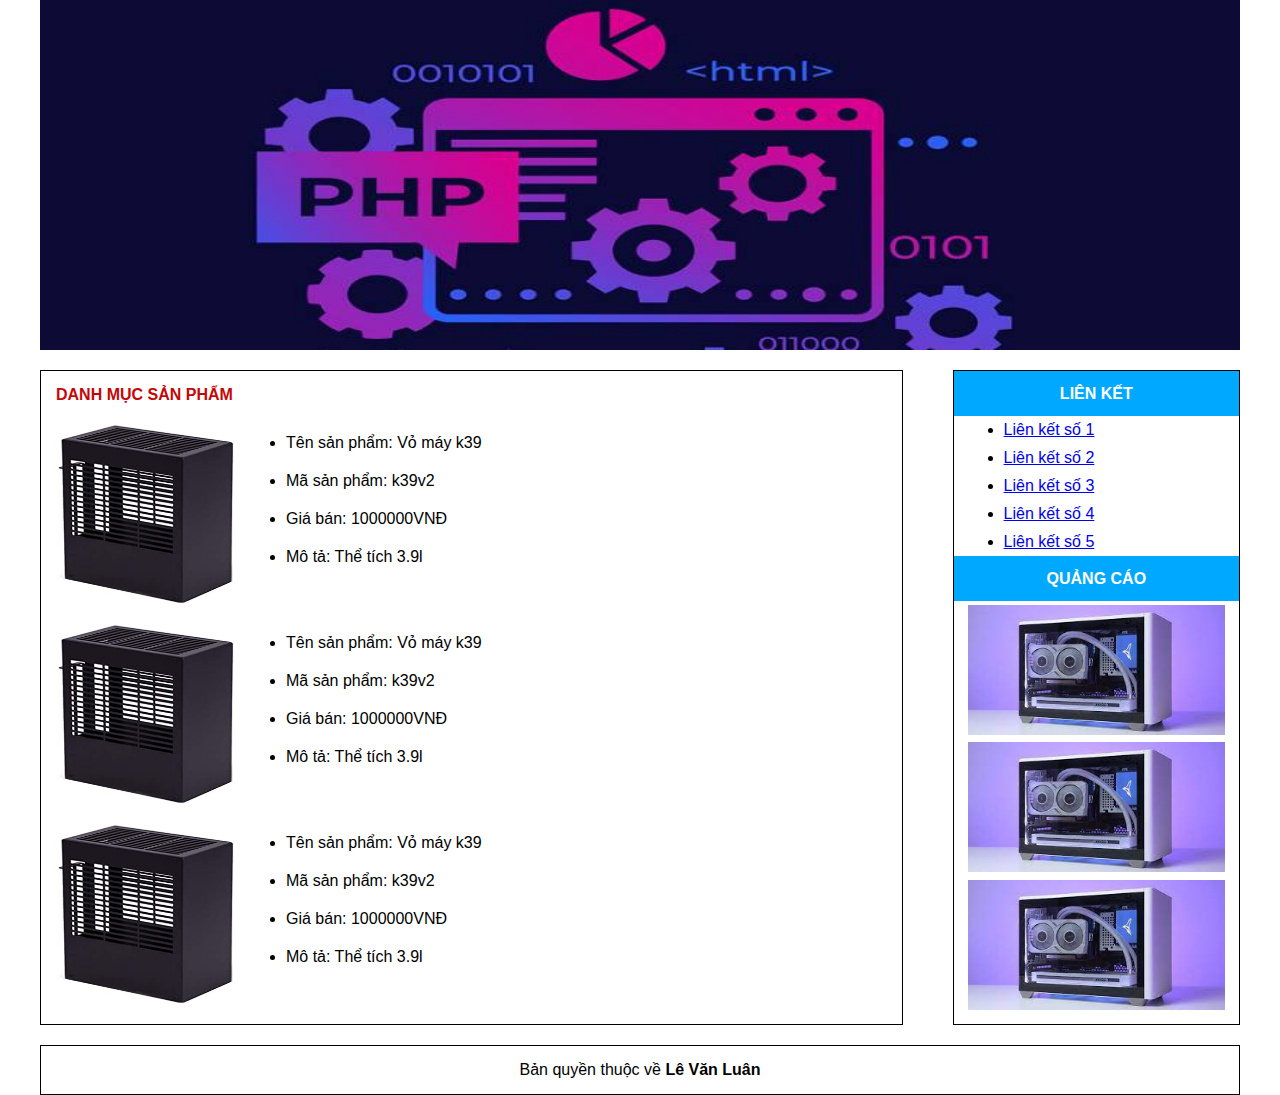
<file: bai thuc hanh 02/bai2.2/bai2.2.html>
<!DOCTYPE html>
<html lang="en">
<head>
    <meta charset="UTF-8">
    <meta http-equiv="X-UA-Compatible" content="IE=edge">
    <meta name="viewport" content="width=device-width, initial-scale=1.0">
    <title>Giới thiệu sản phẩm</title>
    <link rel="stylesheet" href="bai2.2.css">
</head>
<body>
    <header class="row">
        <img src="images/banner.jpg" alt="">
    </header>

    <section class="row main">
        <div class="list-product">
            <h1>danh mục sản phẩm</h1>
            <ul class="product-list">
                <li>
                    <div class="product-img">
                        <img src="images/1.jpg" alt="">
                    </div>
                    <ul class="product-detail-list">
                        <li>
                            Tên sản phẩm: Vỏ máy k39
                        </li>
                        <li>
                            Mã sản phẩm: k39v2
                        </li>
                        <li>
                            Giá bán: 1000000VNĐ
                        </li>
                        <li>
                            Mô tả: Thể tích 3.9l
                        </li>
                    </ul>
                </li>
                <li>
                    <div class="product-img">
                        <img src="images/1.jpg" alt="">
                    </div>
                    <ul class="product-detail-list">
                        <li>
                            Tên sản phẩm: Vỏ máy k39
                        </li>
                        <li>
                            Mã sản phẩm: k39v2
                        </li>
                        <li>
                            Giá bán: 1000000VNĐ
                        </li>
                        <li>
                            Mô tả: Thể tích 3.9l
                        </li>
                    </ul>
                </li>
                <li>
                    <div class="product-img">
                        <img src="images/1.jpg" alt="">
                    </div>
                    <ul class="product-detail-list">
                        <li>
                            Tên sản phẩm: Vỏ máy k39
                        </li>
                        <li>
                            Mã sản phẩm: k39v2
                        </li>
                        <li>
                            Giá bán: 1000000VNĐ
                        </li>
                        <li>
                            Mô tả: Thể tích 3.9l
                        </li>
                    </ul>
                </li>
            </ul>
        </div>

        <div class="side-bar">
            <div class="side-top">
                <h2>liên kết</h2>
                <ul class="side-top-list">
                    <li>
                        <a href="#">Liên kết số 1</a>
                    </li>
                    <li>
                        <a href="#">Liên kết số 2</a>
                    </li>
                    <li>
                        <a href="#">Liên kết số 3</a>
                    </li>
                    <li>
                        <a href="#">Liên kết số 4</a>
                    </li>
                    <li>
                        <a href="#">Liên kết số 5</a>
                    </li>
                </ul>
            </div>
            <div class="side__ads">
                <h2>quảng cáo</h2>
                <ul class="ads__list">
                    <li>
                        <img src="images/2.jpg" alt="">
                    </li>
                    <li>
                        <img src="images/2.jpg" alt="">
                    </li>
                    <li>
                        <img src="images/2.jpg" alt="">
                    </li>
                </ul>
            </div>
        </div>
    </section>

    <footer class="row">
        <p>Bản quyền thuộc về <b>Lê Văn Luân</b></p>
    </footer>
</body>
</html>
</file>
<file: bai thuc hanh 03/style.css>
/* GLOBAL */
* {
    margin: 0;
    padding: 0;
    box-sizing: border-box;
}

.row {
    width: 1200px;
    max-width: 100%;
    margin: 0 auto;
}

html {
    font-size: 62.5%;
    line-height: 1.6rem;
    font-family: 'Segoe UI', Tahoma, Geneva, Verdana, sans-serif;
}

/* header start */
.header-top {
    height: 80px;
}

.header-top h6 {
    color: #333;
    font-size: 1.4rem;
    text-transform: uppercase;
    font-weight: 400;
}

.header-top h3 {
    font-size: 2.2rem;
    color: #3498db;
    text-transform: uppercase;
    font-weight: 400;
    margin: 15px 0;
}

.header-nav {
    height: 50px;
    background-color: #000;
}

.header-nav__list {
    list-style: none;
    display: flex;
    justify-content: space-around;
    align-items: center;
    height: 100%;
    width: 100%;
}

.header-nav__item {
    height: 100%;
    display: flex;
    justify-content: center;
    align-items: center;
    padding: 0 15px;
}

.header-nav__item:hover {
    opacity: 0.7;
}

.header-nav__item a {
    text-decoration: none;
    text-transform: capitalize;
    font-size: 1.6rem;
    color: #fff;
}
/* header end */

/* banner start */
.banner {
    padding: 20px 0;
    position: relative;
}

#next {
    font-size: 3.0rem;
    position: absolute;
    top: 50%;
    right: 0;
    cursor: pointer;
}

#pre {
    font-size: 3.0rem;
    position: absolute;
    top: 50%;
    left: 0;
    cursor: pointer;
}

.banner img {
    width: 100%;
}
/* banner end */

.main {
    display: flex;
    justify-content: flex-start;
    /* background-color: wheat; */
}
/* main-left start */
.main-left {
    flex: 75%;
    padding-right: 25px;
    display: flex;
    flex-direction: column;
    /* flex-wrap: wrap; */
}

/* .news-and-event {
    background-color: slategray;
} */

.news-and-event .title {
    font-size: 1.6rem;
    font-weight: 400;
    color: #fff;
    height: 40px;
    width: 250px;
    background-color: #e74c3c;
    display: flex;
    justify-content: flex-start;
    align-items: center;
    padding-left: 15px;
}

.news-and-event .hr {
    height: 3px;
    background-color: red;
    margin: 2px 0;
}

.news {
    display: flex;
    justify-content: flex-start;
    margin: 15px 0;
}

.news_main {
    flex: 45%;
    padding-right: 20px;
}

.news_main article img {
    width: 100%;
}

.news_main article h4 {
    font-size: 1.6rem;
    font-weight: 500;
    margin: 5px 0 15px 0;
}

.news_main article p {
    font-size: 1.4rem;
    color: #444;
}

.news-sub {
    flex: 55%;
}

.news-sub {
    position: relative;
}

.news-sub hr {
    margin: 15px 0;
}

.news-sub article {
    display: flex;
}

.news-sub article img {
    height: 60px;
    width: 90px;
    margin-right: 10px;
}

.news-sub article h4 {
    font-size: 1.4rem;
    font-weight: 500;
}

.news-sub span {
    position: absolute;
    bottom: 0;
    right: 0;
    font-size: 1.4rem;
    font-weight: 500;
    color: #444;
    cursor: pointer;
}

.htsv .title {
    font-size: 1.6rem;
    font-weight: 400;
    color: #fff;
    height: 40px;
    width: 250px;
    background-color: #f0932b;
    display: flex;
    justify-content: flex-start;
    align-items: center;
    padding-left: 15px;
}

.htsv .hr {
    height: 3px;
    background-color: #f0932b;
    margin: 2px 0;
}

.htsv__main {
    display: flex;
    flex-wrap: wrap;
}

.htsv__box {
    flex: 50%;
}

.htsv__box img {
    width: 100%;
}

.htsv__box h3 {
    font-size: 2.0rem;
    margin: 10px 0;
    color: #2ecc71;
    text-align: center;
    text-transform: uppercase;
}

.cus-pd-r {
    padding-right: 10px;
}

.cus-pd-l {
    padding-left: 10px;
}
/* main-left end */



/* main-right start */
.main-right {
    /* background-color: yellowgreen; */
    flex: 25%;
}

.noti {
    /* background-color: teal; */
}

.noti__heading {
    width: 100%;
    background-color: #3498db;
    height: 40px;
    font-size: 1.6rem;
    font-weight: 500;
    color: #fff;
    padding-left: 15px;
    display: flex;
    justify-content: flex-start;
    align-items: center;
}

.noti__list {
    /* list-style: none; */
    padding-left: 20px;
}

.noti__item {
    margin: 20px 0;
}

.noti__item a {
    text-decoration: none;
    color: #333;
    font-size: 1.4rem;;
}

.nav-right {
    list-style: none;
}

.nav-right li {
    height: 45px;
    margin: 10px 0;
    display: flex;
    justify-content: flex-start;
    align-items: center;
}

.nav-right li a {
    text-decoration: none;
    font-size: 1.6rem;
    padding-left: 15px;
    color: #fff;
}

.links {
    margin-top: 30px;
}

.link__heading {
    width: 100%;
    background-color: #2980b9;
    height: 40px;
    font-size: 1.6rem;
    font-weight: 500;
    color: #fff;
    padding-left: 15px;
    display: flex;
    justify-content: flex-start;
    align-items: center;
}

.link__list {
    padding-left: 20px;
}

.link__list li {
    height: 25px;
    margin: 10px 0;
}

.link__list li a {
    text-decoration: none;
    color: #333;
    font-size: 1.4rem;
}

/* main-right end */

/* footer start */
.footer {
    height: 80px;
    background-color: #b2bec3;
    display: flex;
    justify-content: center;
    align-items: center;
    flex-direction: column;
}

.footer span {
    font-size: 1.6rem;
    margin: 5px 0;
}
/* footer end */
</file>
<file: bai thuc hanh 04/bai4.1/style.css>
* {
    margin: 0;
    padding: 0;
    box-sizing: border-box;
}

html {
    font-size: 62.5%;
    line-height: 1.6rem;
    font-family: 'Segoe UI', Tahoma, Geneva, Verdana, sans-serif;
}

.container {
    height: 600px;
    width: 960px;
    border: 1px solid black;
    margin: 0 auto;
    position: relative;
}

.red {
    height: 200px;
    width: 550px;
    background-color: red;
    position: absolute;
    top: 50px;
    left: 50px;
    border-radius: 5px;
    -webkit-box-shadow: 2px 4px 5px 0px rgba(0,0,0,0.75);
    -moz-box-shadow: 2px 4px 5px 0px rgba(0,0,0,0.75);
    box-shadow: 2px 4px 5px 0px rgba(0,0,0,0.75);
}

.green {
    height: 200px;
    width: 550px;
    background-color: green;
    position: absolute;
    top: 100px;
    left: 100px;
    border-radius: 5px;
    -moz-box-shadow: 2px 4px 5px 0px rgba(0,0,0,0.75);
    -moz-box-shadow: 2px 4px 5px 0px rgba(0,0,0,0.75);
    box-shadow: 2px 4px 5px 0px rgba(0,0,0,0.75);
}

.blue {
    height: 200px;
    width: 550px;
    background-color: blue;
    position: absolute;
    top: 150px;
    left: 150px;
    border-radius: 5px;
    box-shadow: 2px 4px 5px 0px rgba(0,0,0,0.75);
    -moz-box-shadow: 2px 4px 5px 0px rgba(0,0,0,0.75);
    box-shadow: 2px 4px 5px 0px rgba(0,0,0,0.75);
}
</file>
<file: bai thuc hanh 04/bai4.2/style.css>
* {
    margin: 0;
    padding: 0;
    box-sizing: border-box;
}

html {
    font-size: 62.5%;
    line-height: 1.6rem;
    font-family: 'Segoe UI', Tahoma, Geneva, Verdana, sans-serif;
}

.container {
    width: 960px;
    margin: 0 auto;
    border: 1px solid black;
    display: flex;
    justify-content: space-between;
    height: 560px;
}

.menu-left {
    width: 350px;
}

.center-content {
    width: 330px;
    background-color: #999;
}

.menu-right {
    width: 260px;
    background-color: #999;
}

.menu-left__content img {
    height: 80px;
    width: 120px;
    margin-right: 5px;
    margin-bottom: 2px;
}

.menu-left__content h1 {
    font-size: 1.6rem;
    color: blue;
}

.menu-left__content span {
    color: gray;
    font-size: 1.6rem;
}

.menu-left__content p {
    font-size: 1.4rem;
    color: black;
    font-weight: 400;
}

.menu-left__list {
    margin-left: 50px;
}

.menu-left__list li:first-child {
    margin-top: 10px;
}

.menu-left__list li {
    margin: 5px 0;
}

.menu-left__list li a {
    font-size: 1.2rem;
}
</file>
<file: bai thuc hanh 04/bai4.3/style.css>
* {
    margin: 0;
    padding: 0;
    box-sizing: border-box;
}

html {
    font-size: 62.5%;
    line-height: 1.6rem;
    font-family: 'Segoe UI', Tahoma, Geneva, Verdana, sans-serif;
}

.row {
    width: 1200px;
    max-width: 100%;
    margin: 0 auto;
}

.app {
    display: flex;
    justify-content: flex-start;
}

.slider-left {
    width: 10%;
}

.main {
    width: 80%;
}

.slider-right {
    width: 10%;
}

.header__list {
    list-style: none;
    display: flex;
    margin-left: 50px;
    height: 100%;
    align-items: center;
}

.header__list>li  {
    height: 80%;
    padding: 0 15px;
    display: flex;
    align-items: center;
    border-radius: 5px;
    position: relative;
}

.header__list>li:hover .sub-menu {
    display: block;
}

.sub-menu {
    display: none;
    position: absolute;
    top: 40px;
    left: 0;
    width: 150px;
    background-color: white;
    list-style: none;
    border: 1px solid rgb(190, 189, 189);
}

.sub-menu::before {
    content: "";
    display: block;
    height: 15px;
    width: 100px;
    /* background-color: yellowgreen; */
    position: absolute;
    top: -15px;
}

.sub-item {
    padding: 5px 0 5px 5px;
    border-bottom: 1px solid rgb(190, 189, 189);
}

.sub-item:last-child {
    border-bottom: none;
}

.sub-item a {
    text-decoration: none;
    font-size: 1.4rem;
    color: black;
    
}

.header__list>li:hover {
    background-color: #f39c12;
}

.header__list>li>a {
    font-size: 1.6rem;
    text-decoration: none;
    color: white;
    font-weight: 400;
}

.header__nav {
    width: 100%;
    height: 45px;
    background-color: blue;
    border-radius: 10px;    
}

.slide {
    margin-top: 10px;
}

.slide img {
    width: 100%;
    height: 100%;
    border-radius: 10px;
    border: 1px solid rgb(190, 189, 189);
}

.main-content {
    display: flex;
    justify-content: center;
    margin-top: 10px;
    width: 100%;
}

.product {
    width: 33%;
    /* margin-right: 10px; */
    height: 400px;
    border: 1px solid rgb(190, 189, 189);
}

.product:first-child {
    margin-right: 10px;
}

.product:nth-child(2) {
    margin: 0 15px;
}

.product:last-child {
    margin-left: 10px;
}

.product {
    border-radius: 10px;
}

.product-title {
    border-radius: 10px 10px 0 0;
    height: 45px;
    display: flex;
    align-items: center;
    padding-left: 25px;
    margin-bottom: 5px;
    background-color: rgb(190, 189, 189);
}

.product__content {
    margin-left: 25px;
}

.product__content img {
    width: 120px;
    height: 80px;
    margin: 0 5px 2px 0;
}

.product__content h4 a {
    text-decoration: none;
    font-size: 1.6rem;
}

.product__content span {
    font-size: 1.4rem;
    color: gray;
}

.product__content p {
    font-size: 1.4rem;
}

.product__list {
    margin-left: 50px;
}

.product__list li a {
    font-size: 1.4rem;
}

.product__list li {
    margin: 5px 0;
}

.product__list li:first-child {
    margin-top: 15px;
}

footer {
    display: flex;
    flex-direction: column;
    align-items: center;
    justify-content: center;
    height: 80px;
    border: 1px solid rgb(190, 189, 189);
    border-radius: 10px;
    margin-top: 20px;
}

footer span {
    font-size: 1.4rem;
    color: gray;
}

.slider-right {
    display: flex;
    justify-content: flex-end;
    padding-left: -15px;
    margin-left: 15px;
}

.slider-left {
    display: flex;
    justify-content: flex-start;
    padding-right: -15px;
    margin-right: 15px;
}
</file>
<file: bai thuc hanh 04/bai4.4/style.css>
* {
    margin: 0;
    padding: 0;
    box-sizing: border-box;
}

html {
    font-size: 62.5%;
    line-height: 1.6rem;
    font-family: 'Segoe UI', Tahoma, Geneva, Verdana, sans-serif;
}

.row {
    width: 1200px;
    max-width: 100%;
    margin: 0 auto;
}

.header__container {
    width: 100%;
    height: 45px;
    background-color: blue;
    /* background-color: wheat; */
}

.header__list {
    list-style: none;
    display: flex;
    margin-left: 50px;
    height: 100%;
    align-items: center;
}

.header__list li  {
    height: 100%;
    padding: 0 15px;
    display: flex;
    align-items: center;
}

.header__list li:hover {
    background-color: rgb(128, 128, 255);
}

.header__list li a {
    font-size: 1.6rem;
    text-decoration: none;
    color: white;
    font-weight: 400;
}

.slide {
    margin-top: 10px;
}

.slide img {
    width: 100%;
    height: 100%;
    border-radius: 10px;
    border: 1px solid rgb(190, 189, 189);
}

.main-content {
    display: flex;
    justify-content: center;
    margin-top: 10px;
}

.product {
    width: 32%;
    /* margin-right: 10px; */
    height: 400px;
    border: 1px solid rgb(190, 189, 189);
}

.product:first-child {
    margin-right: 10px;
}

.product:nth-child(2) {
    margin: 0 15px;
}

.product:last-child {
    margin-left: 10px;
}

.product {
    border-radius: 10px;
}

.product-title {
    border-radius: 10px 10px 0 0;
    height: 45px;
    display: flex;
    align-items: center;
    padding-left: 25px;
    margin-bottom: 5px;
    background-color: rgb(190, 189, 189);
}

.product__content {
    margin-left: 25px;
}

.product__content img {
    width: 120px;
    height: 80px;
    margin: 0 5px 2px 0;
}

.product__content h4 a {
    text-decoration: none;
    font-size: 1.6rem;
}

.product__content span {
    font-size: 1.4rem;
    color: gray;
}

.product__content p {
    font-size: 1.4rem;
}

.product__list {
    margin-left: 50px;
}

.product__list li a {
    font-size: 1.4rem;
}

.product__list li {
    margin: 5px 0;
}

.product__list li:first-child {
    margin-top: 15px;
}
</file>
<file: bai thuc hanh 01/bai1.3/cssVidu2.css>
* {
    padding: 0;
    margin: 0;
    box-sizing: border-box;
    font-family: 'Segoe UI', Tahoma, Geneva, Verdana, sans-serif;
    
}

.header {
    width: 100%;
    height: 450px;
    /* background-color: greenyellow; */
    border: 1px solid black;    
}

.header img {
    width: 100%;
    height: 450px;
}

.row {
    width: 100%;
    height: 400px;
}

.row-left {
    width: 20%;
    height: 100%;
    /* background-color: green; */
    float: left;
    border: 1px solid black;
}

.left-home {
    width: 100%;
    height: 35%;
    background-color: lightgreen;
    
}

.left-love {
    width: 100%;
    height: 65%;
    background-color: lightgreen;
}

.row-center {
    width: 60%;
    height: 100%;
    /* background-color: violet; */
    float: left;
}

.center__info {
    width: 100%;
    height: 10%;
    /* background-color: tan; */
}

.center__content {
    width: 100%;
    height: 60%;
    /* background-color: skyblue; */
}

.content_one {
    width: 25%;
    height: 100%;
    /* background-color: salmon; */
    float: left;
}

.content_two {
    width: 20%;
    height: 100%;
    /* background-color: sienna; */
    float: left;
}

.content_three {
    width: 55%;
    height: 100%;
    /* background-color: slategray; */
    float: left;
}

.center__centent-bottom {
    width: 100%;
    height: 30%;
    /* background-color: blueviolet; */
}

.cb_one {
    width: 33.33%;
    height: 100%;
    float: left;
    /* background-color: seagreen; */
}

.cb_two {
    width: 33.33%;
    height: 100%;
    float: left;
    /* background-color: peru; */
}

.cb_three {
    width: 33.33%;
    height: 100%;
    float: left;
    /* background-color: plum; */
}

.row-right {
    width: 20%;
    height: 100%;
    background-color: pink;
    float: left;
    border: 1px solid black;
}


.clearfix::after {
    content: "";
    display: table;
    clear: both;
}

.left-home ul li {
    list-style: inside;
}

.left-home ul, .left-love ul, .row-right ul {
    margin-left: 20px;
}

.center__info h3 {
    text-align: center;
    line-height: 40px;
    color: black;
}

.left-love ul li {
    list-style: circle;
    margin-left: 20px;
}

.row-right ul li {
    margin-left: 20px;
}

.content_one img {
    height: 200px;
    width: 170px;
    margin-left: 20px;
}

.content_two ul li {
    list-style: none;
}

.content_three ul li {
    list-style: none;
}

.cb_one h3 {
    margin-left: 20px;
}

.cb_one ul li {
    margin-left: 60px;
}

.cb_two ul li {
    margin-left: 40px;
    list-style: circle;
}

.cb_three ul li {
    margin-left: 40px;
    list-style: square;
}

.footer {
    width: 100%;
    height: 120px;
    background-color: yellow;
    border: 1px solid black;
    text-align: center;
}

.footer p:first-child {
    margin-top: 25px;
}
</file>
<file: bai thuc hanh 02/bai2.1/bai2.1.css>
/* GLOBAL */

* {
    margin: 0;
    padding: 0;
    box-sizing: border-box;
    font-family: 'Segoe UI', Tahoma, Geneva, Verdana, sans-serif;
}

.row {
    max-width: 1200px;
    margin: 0 auto;
}

.clearfix::after {
    content: "";
    display: table;
    clear: both;
}

/* HEADER */
header {
    border: 1px solid #333;
    height: 300px;
    background-color: red;
}

header img {
    width: 100%;
    height: 100%;
}

/* SECTION */

/* MAIN - CONTENT */

.main-content {
    float: left;
    width: 80%;
    height: 650px;
    /* border: 1px solid #333; */
    margin-top: 20px;
    margin-bottom: 20px;
    background-color: #eee;
}

/* INFO */

.info {
    width: 100%;
    height: 50%;
}

.info .avatar {
    float: left;
    width: 50%;
}

.info .avatar:hover img {
    transform: scale(1.5);
}

.info .avatar img {
    width: 280px;
    padding-left: 20px;
    padding-top: 20px;
    transition: 0.4s;
}

.info ul {
    float: left;
    width: 50%;
    padding-top: 20px;
}

.info ul li {
    height: 50px;
    line-height: 50px;
    font-size: 24px;
}

.info ul li a {
    text-decoration: none;
    color: black;
}

/* PHOTO - LIBRARY */

.photo-library {
    width: 100%;
    height: 50%;
    padding-top: 20px;
    padding-left: 20px;
    padding-right: 20px;
}

.photo-library h1 {
    color: rgb(199, 0, 0);
    margin-bottom: 15px;
}

.photo-library ul li {
    float: left;
    width: 19%;
    height: 230px;
    background-color: red;
    list-style: none;
}

.photo-library ul li:not(:first-child) {
    margin-left: 10px;
}

.photo-library ul li img {
    width: 100%;
    height: 100%;
    transition: 0.4s;
}

.photo-library ul li:hover img {
    transform: scale(2.0);
}

/* LINK */

.link {
    float: right;
    width: 18%;
    height: 650px;
    /* border: 1px solid #333; */
    margin-top: 20px;
    margin-left: 20px;
    background-color: #eee;
}

.link h1 {
    text-align: center;
    height: 50px;
    line-height: 50px;
    /* border-bottom: 1px solid gray; */
    color: #fff;
    background-color: skyblue;
}

.link ul {
    padding-left: 65px;
    padding-top: 30px;
}

.link ul li {
    height: 40px;
    line-height: 40px;
    transition: 0.4s;
}

.link ul li a {
    font-size: 20px;
}

.link ul li:hover {
    transform: scale(1.2);
}

.link ul li a:visited {
    color: tomato;
}


/* FOOTER */
footer {
    border: 1px solid #333;
    height: 80px;
    background: linear-gradient(90deg, rgba(2,0,36,1) 0%, rgba(13,10,53,1) 0%, rgba(13,10,53,1) 100%);
}

footer p {
    text-align: center;
    height: 80px;
    line-height: 80px;
    color: #fff;
}
</file>
<file: bai thuc hanh 02/bai2.2/bai2.2.css>
/* GLOBAL */

* {
    margin: 0;
    padding: 0;
    box-sizing: border-box;
    font-family: 'Segoe UI', Tahoma, Geneva, Verdana, sans-serif;
}

.row {
    max-width: 1200px;
    margin: 0 auto;
}

/* header start */
header {
    height: 350px;
    width: 100%;
}

header img {
    height: 100%;
    width: 100%;
}
/* header end */

/* main start */
.main {
    margin-top: 20px;
    display: flex;
    margin-bottom: 20px;
}

.list-product {
    width: 75%;
    padding: 15px 0 0 15px;
    border: 1px solid black;
    margin-right: 50px;
    padding-right: -50px;
}

.list-product h1 {
    text-transform: uppercase;
    font-size: 16px;
    color: rgb(197, 6, 6);
}

.product-list {
    list-style: none;
}

.product-list>li {
    display: flex;
    margin: 20px 0;
}

.product-img {
    height: 180px;
    width: 180px;
    margin-right: 25px;
}

.product-img img {
    height: 100%;
    width: 100%;
}

.product-detail-list {
    margin-left: 25px;
    list-style: disc;
} 

.product-detail-list li {
    padding: 10px 0;
}

.side-bar {
    border: 1px solid black;
    width: 25%;
}

.side-top h2 {
    background-color: #00a8ff;
    color: white;
    display: flex;
    font-size: 16px;
    text-transform: uppercase;
    justify-content: center;
    align-items: center;
    height: 45px;
}

.side-top-list li {
    margin-left: 50px;
    padding: 5px 0;
}

.side__ads {
    width: 100%;

}

.side__ads h2 {
    background-color: #00a8ff;
    color: white;
    display: flex;
    font-size: 16px;
    text-transform: uppercase;
    justify-content: center;
    align-items: center;
    height: 45px;
}

.ads__list  {
    list-style: none;
    width: 100%;
    height: 413px;
    display: flex;
    flex-direction: column;
    align-items: center;
    justify-content: space-around;
}

.ads__list li {
    height: 130px;
    width: 90%;
}

.ads__list li img {
    width: 100%;
    height: 100%;
}
/* main end */

/* footer start */
footer {
    border: 1px solid black;
    height: 50px;
    display: flex;
    justify-content: center;
    align-items: center;
}
/* footer end */
</file>
